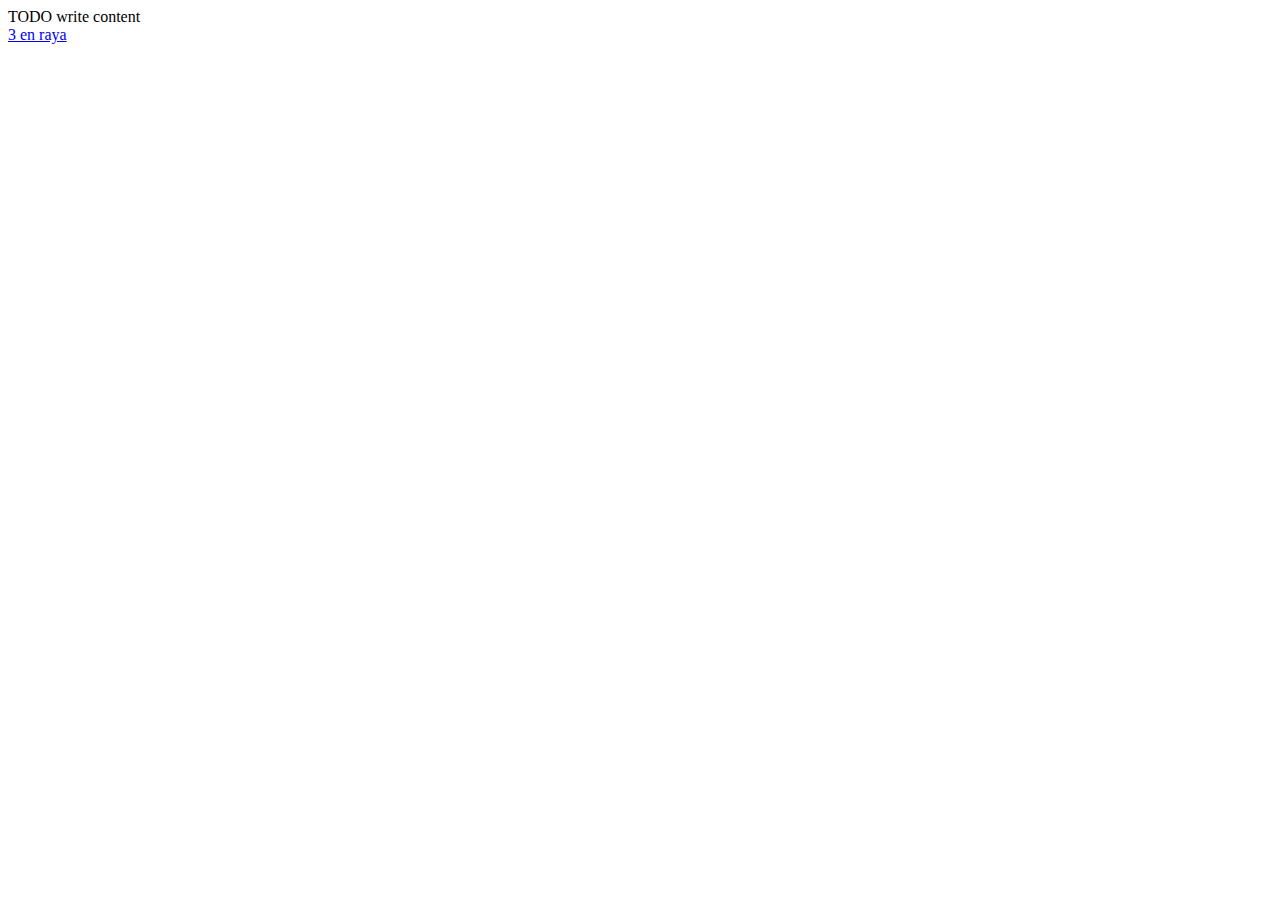
<file: web/index.html>
<!DOCTYPE html>
<!--
Click nbfs://nbhost/SystemFileSystem/Templates/Licenses/license-default.txt to change this license
Click nbfs://nbhost/SystemFileSystem/Templates/Other/html.html to edit this template
-->
<html>
    <head>
        <title>TODO supply a title</title>
        <meta charset="UTF-8">
        <meta name="viewport" content="width=device-width, initial-scale=1.0">
    </head>
    <body>
        <div>TODO write content</div>
        <a href="NewServlet">3 en raya</a>
    </body>
</html>
</file>
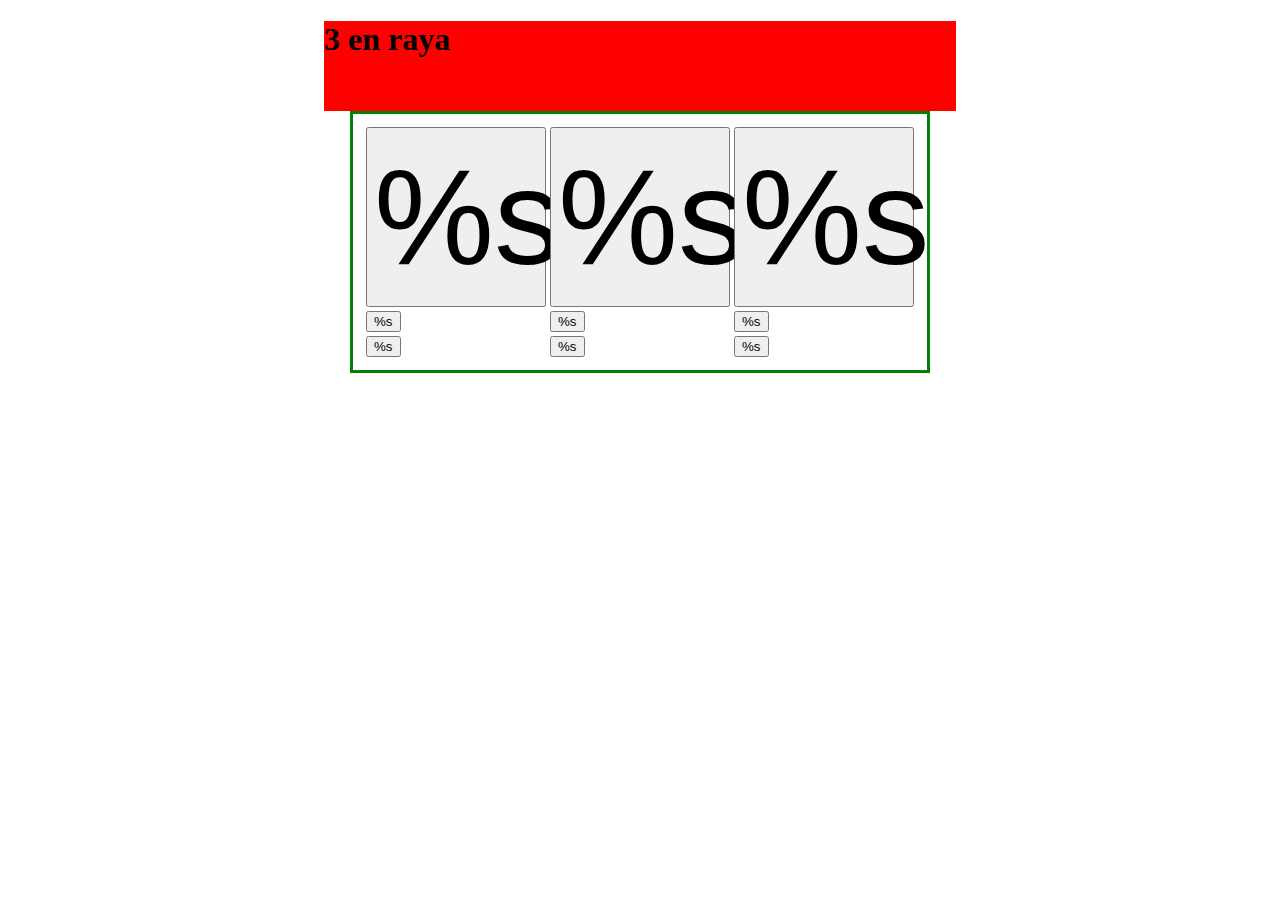
<file: web/html/juego.html>
<!DOCTYPE html>
<html>

    <head>
        <title>juego</title>
        <style>
            .cabecera {
                margin: auto;
                width: 50%;
                height: 10vh;
                background: red;
            }

            table{
                margin: auto;
                border: 3px solid green;
                padding: 10px;
            }

            button{
                width: 20vh;
                height: 20vh;
                font-size: 15vh;
            }

        </style>
    </head>

    <body>
        <div class="cabecera">
            <h1>3 en raya</h1>
        </div>
        <form action="NewServlet" method="get">
            <table>

                <tr>
                    <td><button id="A1" value="A1">%s</button></td>
                    <td><button id="A2" value="%s">%s</button></td>
                    <td><button id="A3" value="%s">%s</button></td>
                </tr>

                <tr>
                    <td><input type="submit" value="%s"></td>
                    <td><input type="submit" value="%s"></td>
                    <td><input type="submit" value="%s"></td>
                </tr>
                <tr>
                    <td><input type="submit" value="%s"></td>
                    <td><input type="submit" value="%s"></td>
                    <td><input type="submit" value="%s"></td>
                </tr>

            </table>
        </form>
    </body>

</html>
</file>
